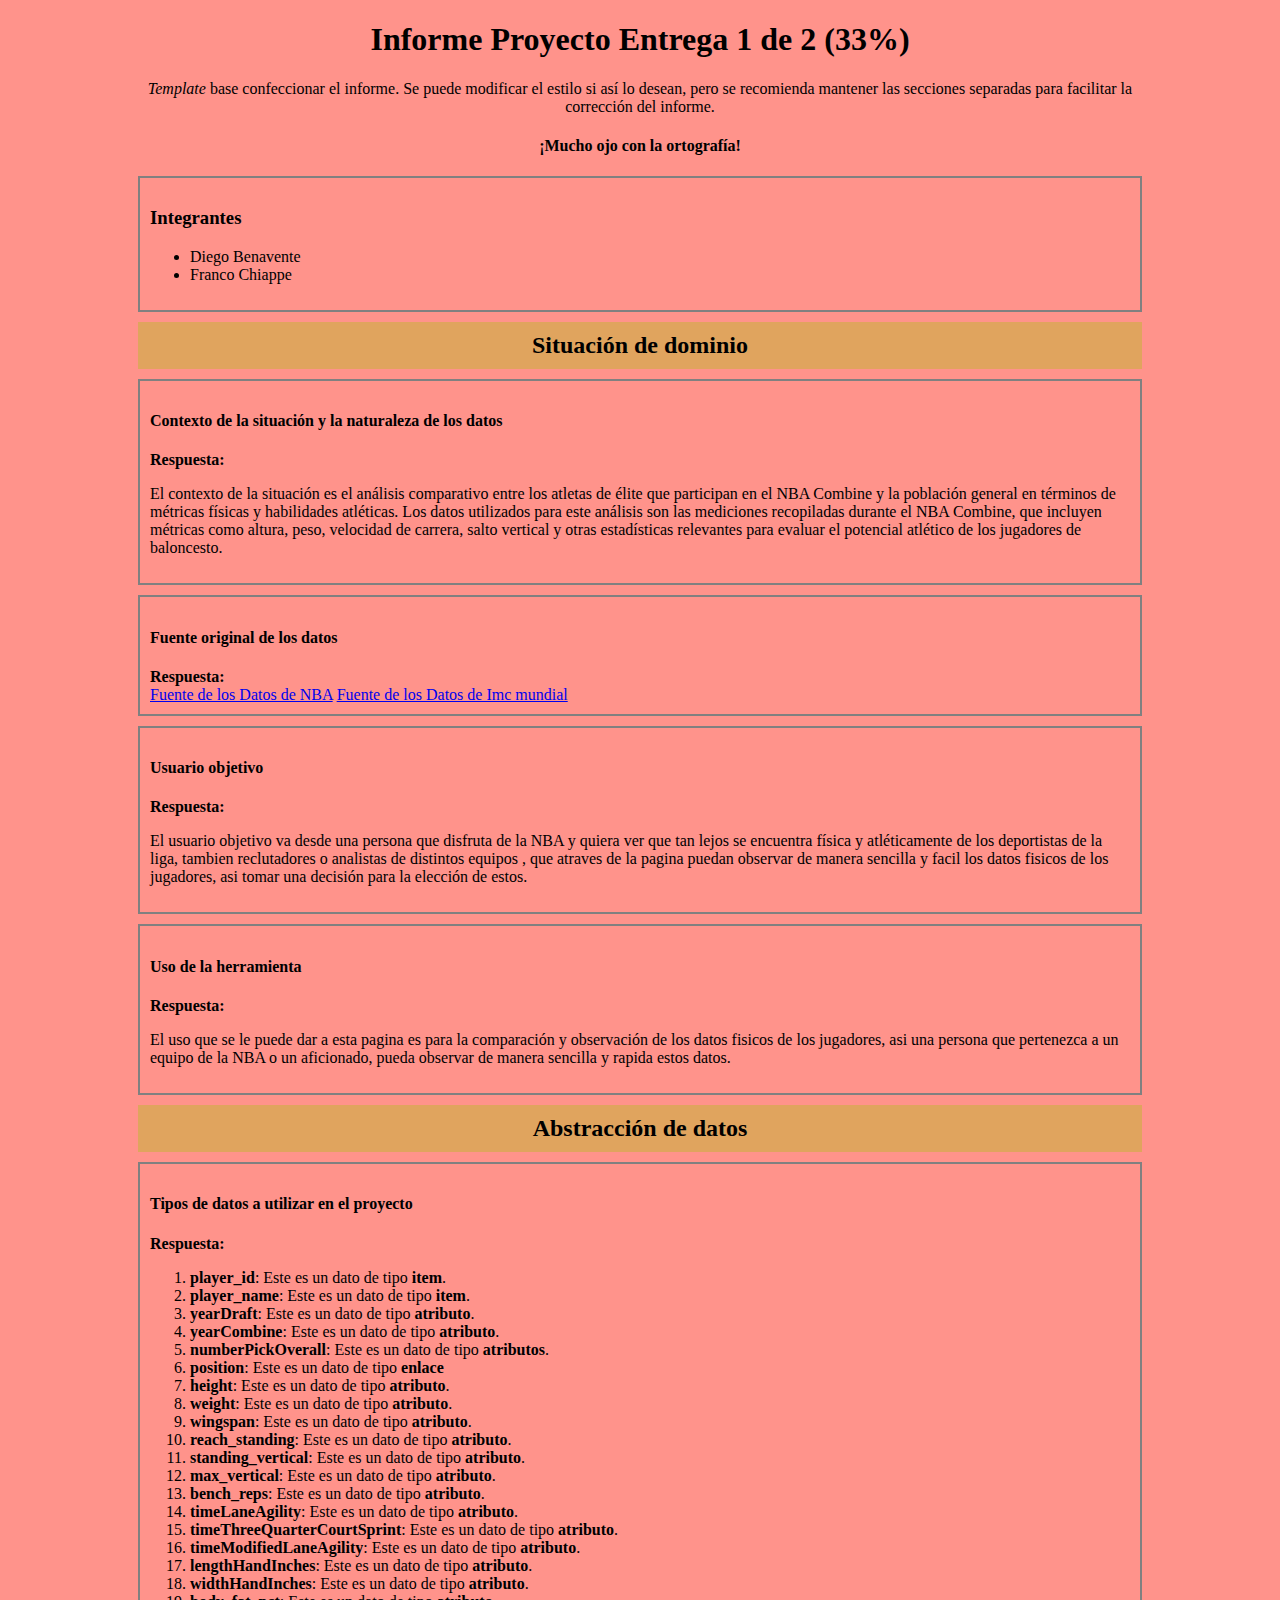
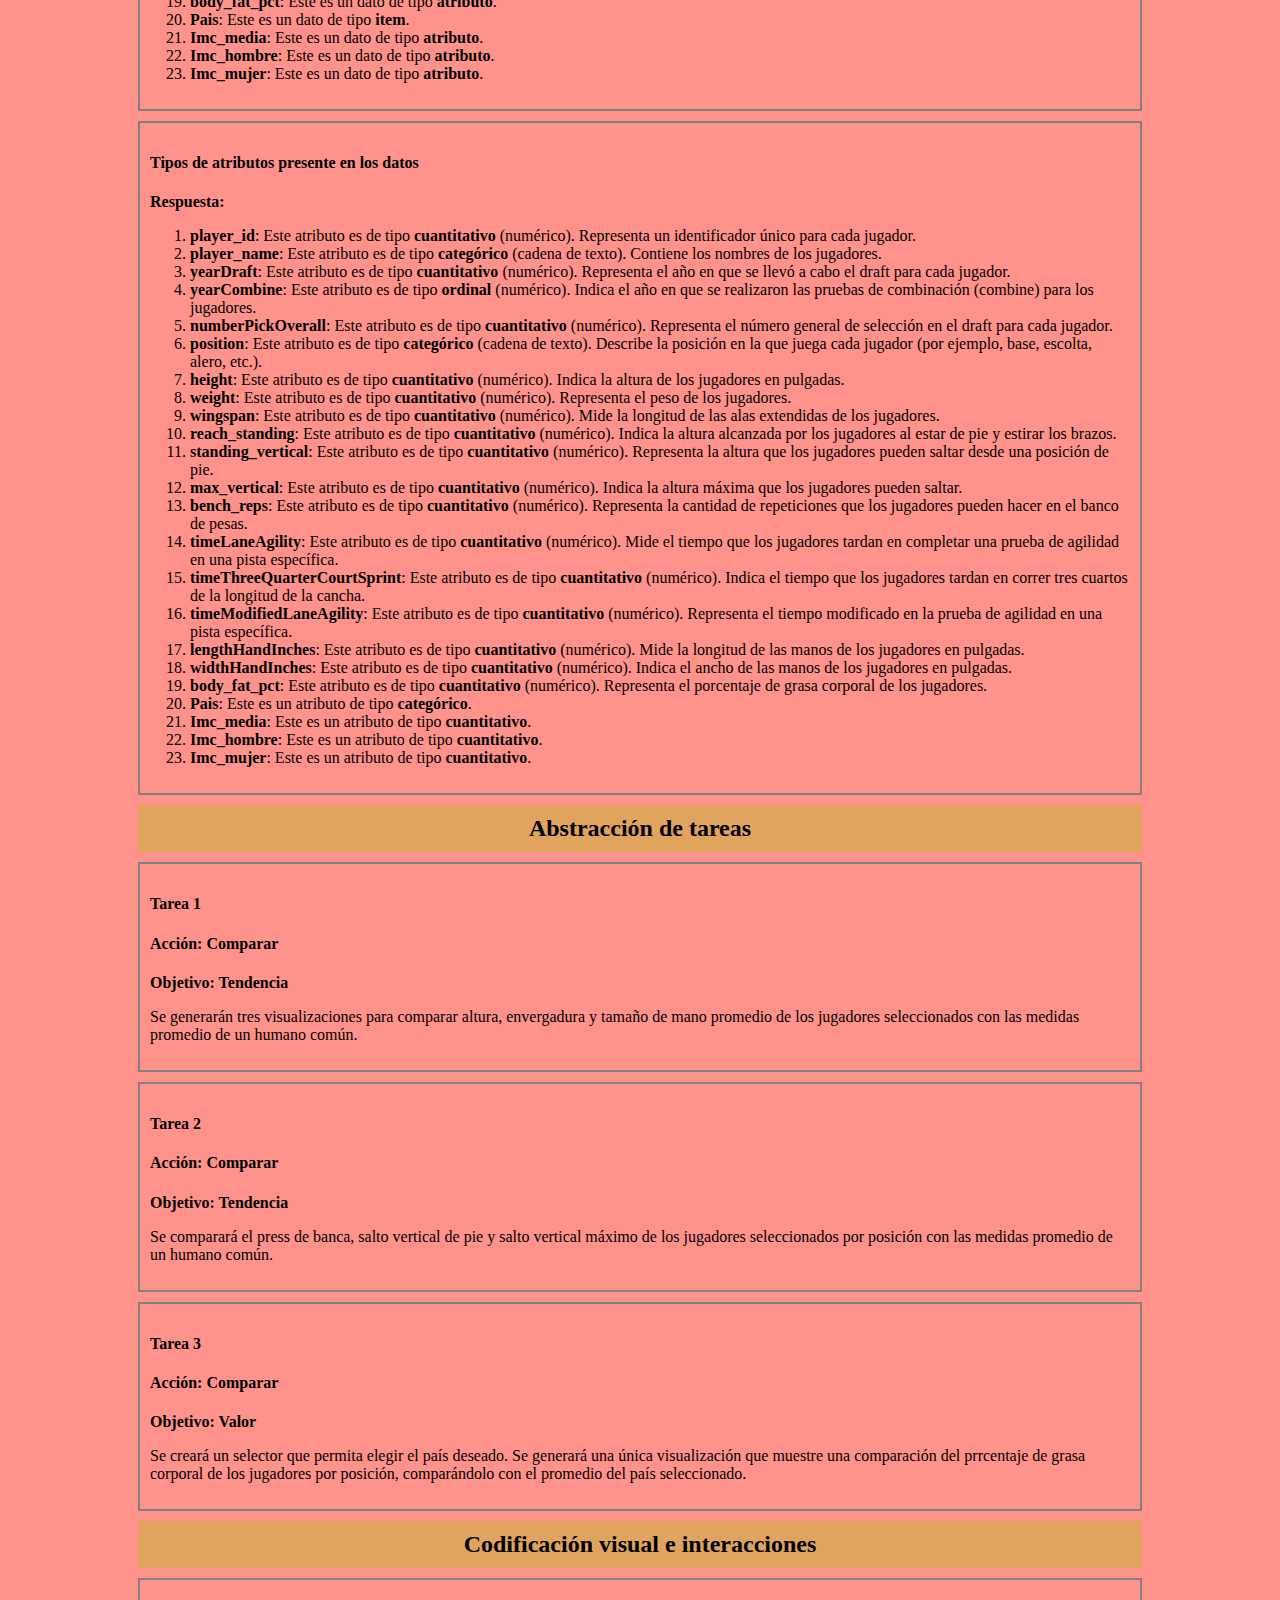
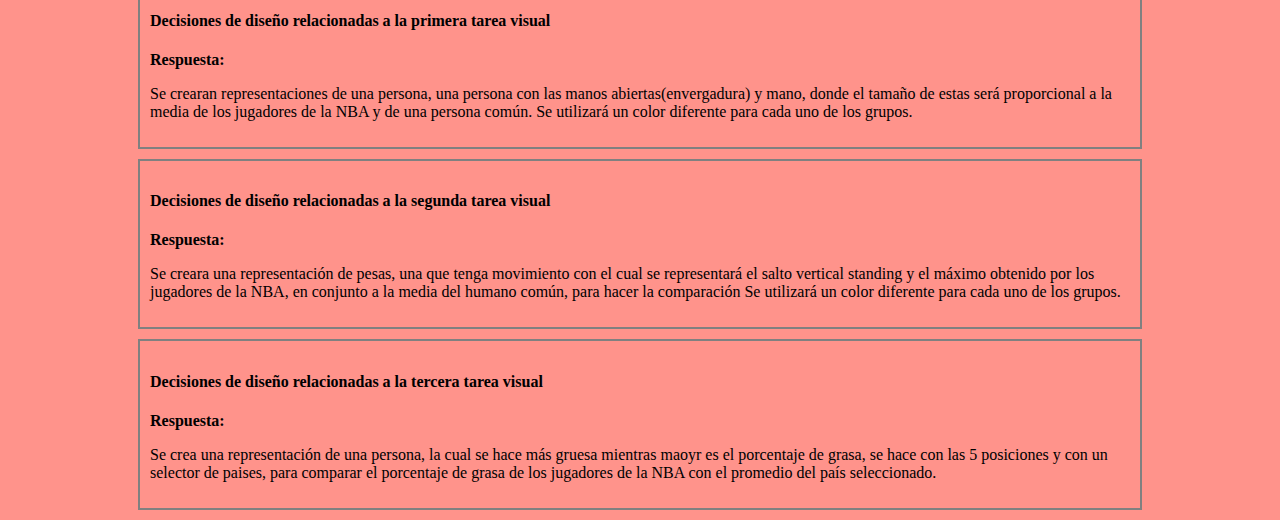
<file: index.html>
<!DOCTYPE html>
<html lang="en">

<head>
    <meta charset="UTF-8">
    <meta http-equiv="X-UA-Compatible" content="IE=edge">
    <meta name="viewport" content="width=device-width, initial-scale=1.0">
    <link rel="stylesheet" href="style.css">
    <title>Proyecto</title>
</head>

<body>
    <div class="container">
        <h1>Informe Proyecto Entrega 1 de 2 (33%)</h1>
        <p><i>Template</i> base confeccionar el informe. Se puede
            modificar el estilo si así lo desean, pero se recomienda
            mantener las secciones separadas para facilitar la corrección del informe.</p>
        <h4>¡Mucho ojo con la ortografía!</h4>

        <div class="response">
            <h3>Integrantes</h2>
                <ul>
                    <li>Diego Benavente</li>
                    <li>Franco Chiappe</li>
                </ul>
        </div>

        <div class="case">
            <h2>Situación de dominio</h2>
            <div class="response">
                <h4>Contexto de la situación y la naturaleza de los datos</h4>
                <h4>Respuesta:</h4>
                <!-- Puedes agregar los P que sean necesarios -->
                <p>El contexto de la situación es el análisis comparativo entre
                    los atletas de élite que participan en el NBA Combine y la población general
                    en términos de métricas físicas y habilidades atléticas. Los datos utilizados
                    para este análisis son las mediciones recopiladas durante el NBA Combine,
                    que incluyen métricas como altura, peso, velocidad de carrera, salto vertical y otras
                    estadísticas relevantes para evaluar el potencial atlético de los jugadores de baloncesto.</p>
            </div>
            <div class="response">
                <h4>Fuente original de los datos</h4>
                <h4>Respuesta:</h4>
                <!-- Puedes agregar los P que sean necesarios -->
                <a href="https://www.kaggle.com/datasets/edwinstanzah/draft-combine/data?select=draft_combine_train.csv">Fuente de los Datos de NBA</a>
                <a href="https://es.wikipedia.org/wiki/Anexo:%C3%8Dndice_de_masa_corporal_de_la_poblaci%C3%B3n_por_pa%C3%ADs">Fuente de los Datos de Imc mundial</a>

            </div>
            <div class="response">
                <h4>Usuario objetivo</h4>
                <h4>Respuesta:</h4>
                <!-- Puedes agregar los P que sean necesarios -->
                <p>El usuario objetivo va desde una persona que disfruta de la NBA y quiera ver que tan lejos se encuentra 
                    física y atléticamente de los deportistas de la liga, tambien reclutadores o analistas de distintos equipos
                    , que atraves de la pagina puedan observar de manera sencilla y facil los datos fisicos de los jugadores, 
                    asi tomar una decisión para la elección de estos.</p>
            </div>
            <div class="response">
                <h4>Uso de la herramienta</h4>
                <h4>Respuesta:</h4>
                <!-- Puedes agregar los P que sean necesarios -->
                <p>El uso que se le puede dar a esta pagina es para la comparación y observación de los datos fisicos de los jugadores, 
                    asi una persona que pertenezca a un equipo de la NBA o un aficionado, pueda observar de manera sencilla y rapida estos datos.</p>
            </div>

        </div>

        <div class="case">
            <h2>Abstracción de datos</h2>
            <div class="response">
                <h4>Tipos de datos a utilizar en el proyecto</h4>
                <h4>Respuesta:</h4>
                <!-- Puedes agregar los P que sean necesarios -->
                <ol>
                    <li><strong>player_id</strong>: Este es un dato de tipo  <strong>item</strong>.</li>
                    <li><strong>player_name</strong>: Este es un dato de tipo  <strong>item</strong>.</li>
                    <li><strong>yearDraft</strong>: Este es un dato de tipo <strong>atributo</strong>.</li>
                    <li><strong>yearCombine</strong>: Este es un dato de tipo <strong>atributo</strong>.</li>
                    <li><strong>numberPickOverall</strong>: Este es un dato de tipo <strong>atributos</strong>.</li></li>
                    <li><strong>position</strong>: Este es un dato de tipo <strong>enlace</strong> </li>
                    <li><strong>height</strong>: Este es un dato de tipo <strong>atributo</strong>.</li>
                    <li><strong>weight</strong>: Este es un dato de tipo <strong>atributo</strong>.</li>
                    <li><strong>wingspan</strong>: Este es un dato de tipo <strong>atributo</strong>.</li>
                    <li><strong>reach_standing</strong>: Este es un dato de tipo <strong>atributo</strong>.</li>
                    <li><strong>standing_vertical</strong>: Este es un dato de tipo <strong>atributo</strong>.</li>
                    <li><strong>max_vertical</strong>: Este es un dato de tipo <strong>atributo</strong>.</li>
                    <li><strong>bench_reps</strong>: Este es un dato de tipo <strong>atributo</strong>.</li>
                    <li><strong>timeLaneAgility</strong>: Este es un dato de tipo <strong>atributo</strong>.</li>
                    <li><strong>timeThreeQuarterCourtSprint</strong>: Este es un dato de tipo <strong>atributo</strong>.</li>
                    <li><strong>timeModifiedLaneAgility</strong>: Este es un dato de tipo <strong>atributo</strong>.</li>
                    <li><strong>lengthHandInches</strong>: Este es un dato de tipo <strong>atributo</strong>.</li>
                    <li><strong>widthHandInches</strong>: Este es un dato de tipo <strong>atributo</strong>.</li>
                    <li><strong>body_fat_pct</strong>: Este es un dato de tipo <strong>atributo</strong>.</li>
                    <li><strong>Pais</strong>: Este es un dato de tipo <strong>item</strong>.</li>
                    <li><strong>Imc_media</strong>: Este es un dato de tipo <strong>atributo</strong>.</li>
                    <li><strong>Imc_hombre</strong>: Este es un dato de tipo <strong>atributo</strong>.</li>
                    <li><strong>Imc_mujer</strong>: Este es un dato de tipo <strong>atributo</strong>.</li>

            </div>
            </div>
            <div class="response">
                <h4>Tipos de atributos presente en los datos</h4>
                <h4>Respuesta:</h4>
                <!-- Puedes agregar los P que sean necesarios -->

                <ol>
                    <li><strong>player_id</strong>: Este atributo es de tipo <strong>cuantitativo</strong> (numérico). Representa un identificador único para cada jugador.</li>
                    <li><strong>player_name</strong>: Este atributo es de tipo <strong>categórico</strong> (cadena de texto). Contiene los nombres de los jugadores.</li>
                    <li><strong>yearDraft</strong>: Este atributo es de tipo <strong>cuantitativo</strong> (numérico). Representa el año en que se llevó a cabo el draft para cada jugador.</li>
                    <li><strong>yearCombine</strong>: Este atributo es de tipo <strong>ordinal</strong> (numérico). Indica el año en que se realizaron las pruebas de combinación (combine) para los jugadores.</li>
                    <li><strong>numberPickOverall</strong>: Este atributo es de tipo <strong>cuantitativo</strong> (numérico). Representa el número general de selección en el draft para cada jugador.</li>
                    <li><strong>position</strong>: Este atributo es de tipo <strong>categórico</strong> (cadena de texto). Describe la posición en la que juega cada jugador (por ejemplo, base, escolta, alero, etc.).</li>
                    <li><strong>height</strong>: Este atributo es de tipo <strong>cuantitativo</strong> (numérico). Indica la altura de los jugadores en pulgadas.</li>
                    <li><strong>weight</strong>: Este atributo es de tipo <strong>cuantitativo</strong> (numérico). Representa el peso de los jugadores.</li>
                    <li><strong>wingspan</strong>: Este atributo es de tipo <strong>cuantitativo</strong> (numérico). Mide la longitud de las alas extendidas de los jugadores.</li>
                    <li><strong>reach_standing</strong>: Este atributo es de tipo <strong>cuantitativo</strong> (numérico). Indica la altura alcanzada por los jugadores al estar de pie y estirar los brazos.</li>
                    <li><strong>standing_vertical</strong>: Este atributo es de tipo <strong>cuantitativo</strong> (numérico). Representa la altura que los jugadores pueden saltar desde una posición de pie.</li>
                    <li><strong>max_vertical</strong>: Este atributo es de tipo <strong>cuantitativo</strong> (numérico). Indica la altura máxima que los jugadores pueden saltar.</li>
                    <li><strong>bench_reps</strong>: Este atributo es de tipo <strong>cuantitativo</strong> (numérico). Representa la cantidad de repeticiones que los jugadores pueden hacer en el banco de pesas.</li>
                    <li><strong>timeLaneAgility</strong>: Este atributo es de tipo <strong>cuantitativo</strong> (numérico). Mide el tiempo que los jugadores tardan en completar una prueba de agilidad en una pista específica.</li>
                    <li><strong>timeThreeQuarterCourtSprint</strong>: Este atributo es de tipo <strong>cuantitativo</strong> (numérico). Indica el tiempo que los jugadores tardan en correr tres cuartos de la longitud de la cancha.</li>
                    <li><strong>timeModifiedLaneAgility</strong>: Este atributo es de tipo <strong>cuantitativo</strong> (numérico). Representa el tiempo modificado en la prueba de agilidad en una pista específica.</li>
                    <li><strong>lengthHandInches</strong>: Este atributo es de tipo <strong>cuantitativo</strong> (numérico). Mide la longitud de las manos de los jugadores en pulgadas.</li>
                    <li><strong>widthHandInches</strong>: Este atributo es de tipo <strong>cuantitativo</strong> (numérico). Indica el ancho de las manos de los jugadores en pulgadas.</li>
                    <li><strong>body_fat_pct</strong>: Este atributo es de tipo <strong>cuantitativo</strong> (numérico). Representa el porcentaje de grasa corporal de los jugadores.</li</p>
                    <li><strong>Pais</strong>: Este es un atributo de tipo <strong>categórico</strong>.</li>
                    <li><strong>Imc_media</strong>: Este es un atributo de tipo <strong>cuantitativo</strong>.</li>
                    <li><strong>Imc_hombre</strong>: Este es un atributo de tipo <strong>cuantitativo</strong>.</li>
                    <li><strong>Imc_mujer</strong>: Este es un atributo de tipo <strong>cuantitativo</strong>.</li>
            </div>
        </div>

        <div class="case">
            <h2>Abstracción de tareas</h2>
            <div class="response">
                <h4>Tarea 1</h4>
                <h4>Acción: Comparar</h4>
                <h4>Objetivo: Tendencia</h4>
                <!-- Puedes agregar los P que sean necesarios -->
                <p>Se generarán tres visualizaciones para comparar altura, envergadura y tamaño de mano
                    promedio de los jugadores seleccionados con las medidas promedio de un humano común.
                </p>
            </div>
            <div class="response">
                <h4>Tarea 2</h4>
                <h4>Acción: Comparar</h4>
                <h4>Objetivo: Tendencia</h4>
                <!-- Puedes agregar los P que sean necesarios -->
                <p>Se comparará el press de banca, salto vertical de pie y salto vertical
                    máximo de los jugadores seleccionados por posición con las medidas promedio de un humano común.
                </p>
            </div>
            <div class="response">
                <h4>Tarea 3</h4>
                <h4>Acción: Comparar</h4>
                <h4>Objetivo: Valor</h4>
                <!-- Puedes agregar los P que sean necesarios -->
                <p>Se creará un selector que permita elegir el país deseado. Se generará una única visualización que muestre
                    una comparación del prrcentaje de grasa corporal de los jugadores por posición, comparándolo con el promedio del país seleccionado.
                </p>
            </div>
        </div>

        <div class="case">
            <h2>Codificación visual e interacciones</h2>
            <div class="response">
                <h4>Decisiones de diseño relacionadas a la primera tarea visual</h4>
                <h4>Respuesta:</h4>
                <!-- Puedes agregar los P que sean necesarios -->
                <p>Se crearan representaciones de una persona, una persona con las manos abiertas(envergadura) y mano, donde el tamaño de estas será proporcional
                    a la media de los jugadores de la NBA y de una persona común. Se utilizará un color diferente para cada uno de los grupos.
                </p>
            </div>
            <div class="response">
                <h4>Decisiones de diseño relacionadas a la segunda tarea visual</h4>
                <h4>Respuesta:</h4>
                <!-- Puedes agregar los P que sean necesarios -->
                <p>Se creara una representación de pesas, una que tenga movimiento con el cual se representará el salto vertical standing y el máximo obtenido
                    por los jugadores de la NBA, en conjunto a la media del humano común, para hacer la comparación Se utilizará un color diferente para cada uno de los grupos.
                </p>
            </div>
            <div class="response">
                <h4>Decisiones de diseño relacionadas a la tercera tarea visual</h4>
                <h4>Respuesta:</h4>
                <!-- Puedes agregar los P que sean necesarios -->
                <p>Se crea una representación de una persona, la cual se hace más gruesa mientras maoyr es el porcentaje de grasa, se hace con las 5 posiciones y con un 
                    selector de paises, para comparar el porcentaje de grasa de los jugadores de la NBA con el promedio del país seleccionado.
                </p>
            </div>

        </div>

</body>

</html>
</file>
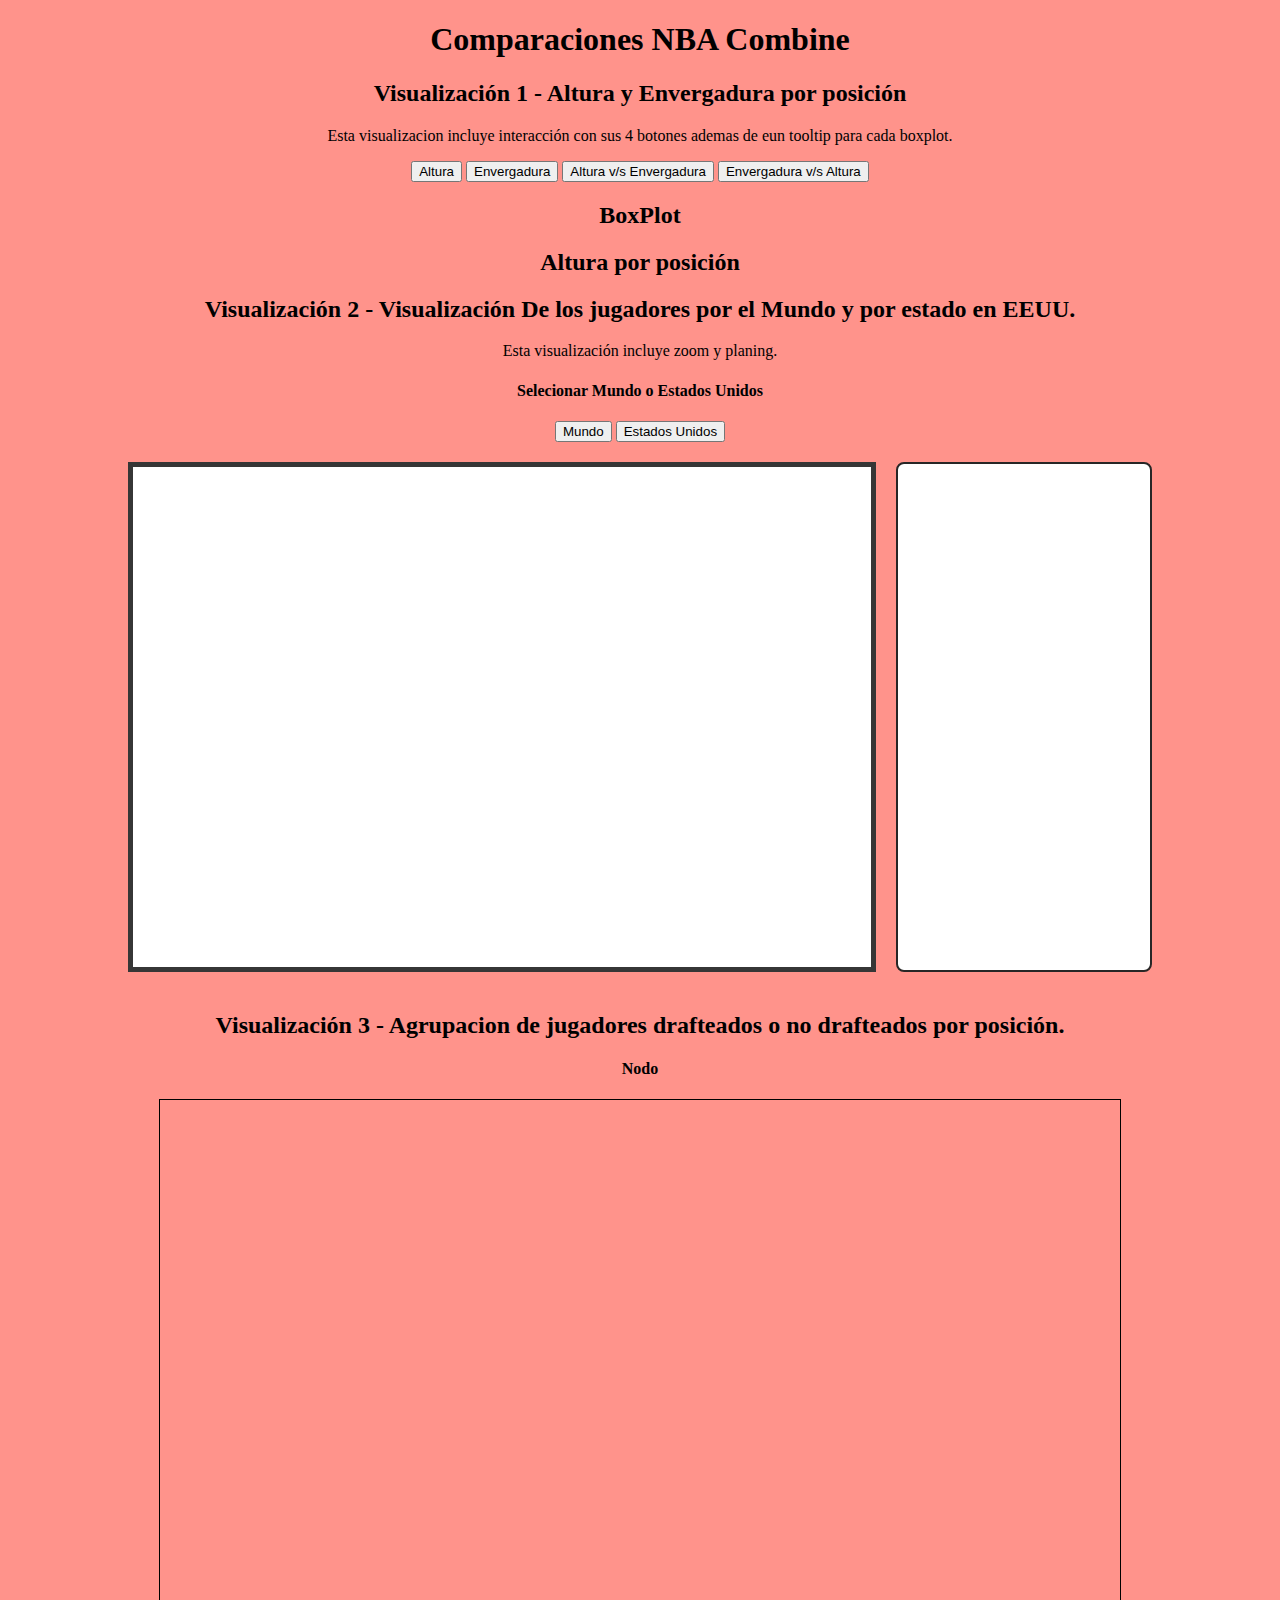
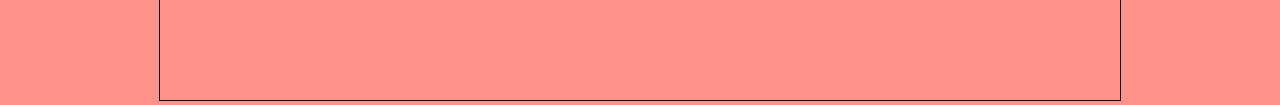
<file: Fvis.html>
<!DOCTYPE html>
<html lang="en">

<head>
    <meta charset="UTF-8">
    <meta http-equiv="X-UA-Compatible" content="IE=edge">
    <meta name="viewport" content="width=device-width, initial-scale=1.0">
    <link rel="stylesheet" href="style.css">
    <script src="https://d3js.org/d3.v7.js"></script>
    <script src="box_plot.js"></script>
    <script src="mapas.js"></script>
    <script src=nodo.js ></script>

    <title>NBA Combine</title>
</head>

<body>
    <div class="container">
        <h1>Comparaciones NBA Combine</h1>
        <h2 id="Title">Visualización 1 - Altura y Envergadura por posición</h2>
        <p>Esta visualizacion incluye interacción con sus 4 botones ademas de eun tooltip para cada boxplot.</p>
        <div id="buttons-container">
            <button id="alturaButton">Altura</button>
            <button id="wingspanButton">Envergadura</button>
            <button id="AlturavsEnvergadura">Altura v/s Envergadura</button>
            <button id="EnvergaduravsAltura">Envergadura v/s Altura</button>
        </div>
        <h2 id="BoxPlot">BoxPlot</h2>
        <h2 id="visTitle">Altura por posición</h2>
        <div id="vis-1">
        </div>
        </div>

        <script>
        document.addEventListener('DOMContentLoaded', function () {
            const alturaButton = document.getElementById('alturaButton');
            const wingspanButton = document.getElementById('wingspanButton');
            const AlturavsEnvergaduraButton = document.getElementById('AlturavsEnvergadura');
            const EnvergaduravsAlturaButton = document.getElementById('EnvergaduravsAltura');
            const visTitle = document.getElementById('visTitle');

            alturaButton.addEventListener('click', function () {
            visTitle.textContent = 'Altura por posición';
            });

            wingspanButton.addEventListener('click', function () {
            visTitle.textContent = 'Envergadura por posición';
            });

            AlturavsEnvergaduraButton.addEventListener('click', function () {
            visTitle.textContent = 'Altura v/s Envergadura por posición';
            });

            EnvergaduravsAlturaButton.addEventListener('click', function () {
            visTitle.textContent = 'Envergadura v/s Altura por posición';
            });
        });
        </script>
        </div>

        <div class="divLine"></div>
        <h2>Visualización 2 - Visualización De los jugadores por el Mundo y por estado en EEUU.</h2>
        <p>Esta visualización incluye zoom y planing.</p>
        <div>
            <h4>Selecionar Mundo o Estados Unidos</h4>
            <button id="Mundo">Mundo</button>
            <button id="EstadosUnidos">Estados Unidos</button> 
            
        </div>
        <div id="vis-2">
            <!-- Aquí se mostrará la visualización -->
            <div id="container">
                <div id="map-container"></div>
                <div id="legend-content"></div>
            </div>
            
        <script>vis2()</script>

        <div></div>
        <h2>Visualización 3 - Agrupacion de jugadores drafteados o no drafteados por posición.</h2>
        <div>
            <h4>Nodo</h4> 
        </div>

        <svg id="myChart" width="960" height="600"></svg>
        <script>createCirclePacking("draft_combine_train.csv", "#myChart")</script>

    <div class="divLine"></div>
    <script src="main.js"></script>
</body>

</html>
</file>
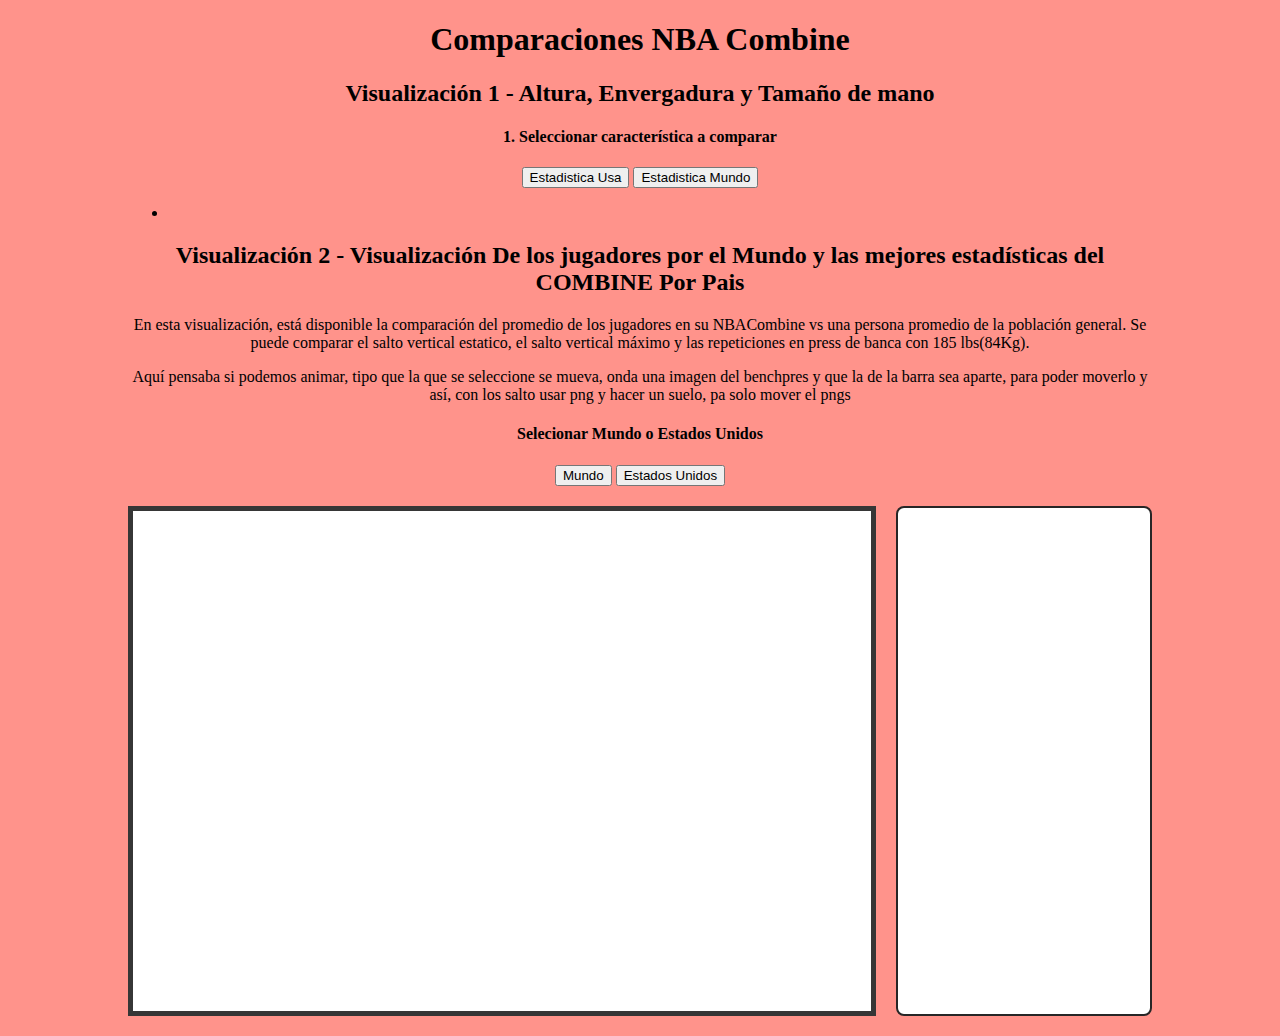
<file: mapas.html>
<!DOCTYPE html>
<html lang="en">

<head>
    <meta charset="UTF-8">
    <meta http-equiv="X-UA-Compatible" content="IE=edge">
    <meta name="viewport" content="width=device-width, initial-scale=1.0">
    <link rel="stylesheet" href="style.css">
    <script src="https://d3js.org/d3.v7.js"></script>
    <script src="box_plot.js"></script>
    <script src="mapas.js"></script>
    <title>NBA Combine</title>
</head>

<body>
    <div class="container">
        <h1>Comparaciones NBA Combine</h1>
        <h2>Visualización 1 - Altura, Envergadura y Tamaño de mano</h2>
        <div>
            <h4>1. Seleccionar característica a comparar</h4>
            <button id="Estadistica Usa">Estadistica Usa</button>
            <button id="Estadistica Mundo">Estadistica Mundo</button>
            
        </div>
        <ul id="legend" class="legend textStart">
            <li id="legend-content-1">
            </li>
        </ul>
        <div id="vis-1">
        </div>
        <script>vis1()</script>
    </div>

    </div>
        <div class="divLine"></div>
        <h2>Visualización 2 - Visualización De los jugadores por el Mundo y las mejores estadísticas del COMBINE Por Pais</h2>
        <p>En esta visualización, está disponible la comparación del promedio de los jugadores en su NBACombine
            vs una persona promedio de la población general. Se puede comparar el salto vertical estatico, el salto
            vertical máximo y las repeticiones en press de banca con 185 lbs(84Kg).</p>

        <p> Aquí pensaba si podemos animar, tipo que la que se seleccione se mueva, onda una imagen del benchpres 
            y que la de la barra sea aparte, para poder moverlo y así, con los salto usar png y hacer un suelo, pa solo mover el pngs
        </p>
        <div>
            <h4>Selecionar Mundo o Estados Unidos</h4>
            <button id="Mundo">Mundo</button>
            <button id="EstadosUnidos">Estados Unidos</button> 
            
        </div>
        <div id="vis-2">
            <!-- Aquí se mostrará la visualización -->
            <div id="container">
                <div id="map-container"></div>
                <div id="legend-content"></div>
            </div>
            
        </div>
        <script>vis1()</script>
    </div>

    
</body>

</html>
</file>
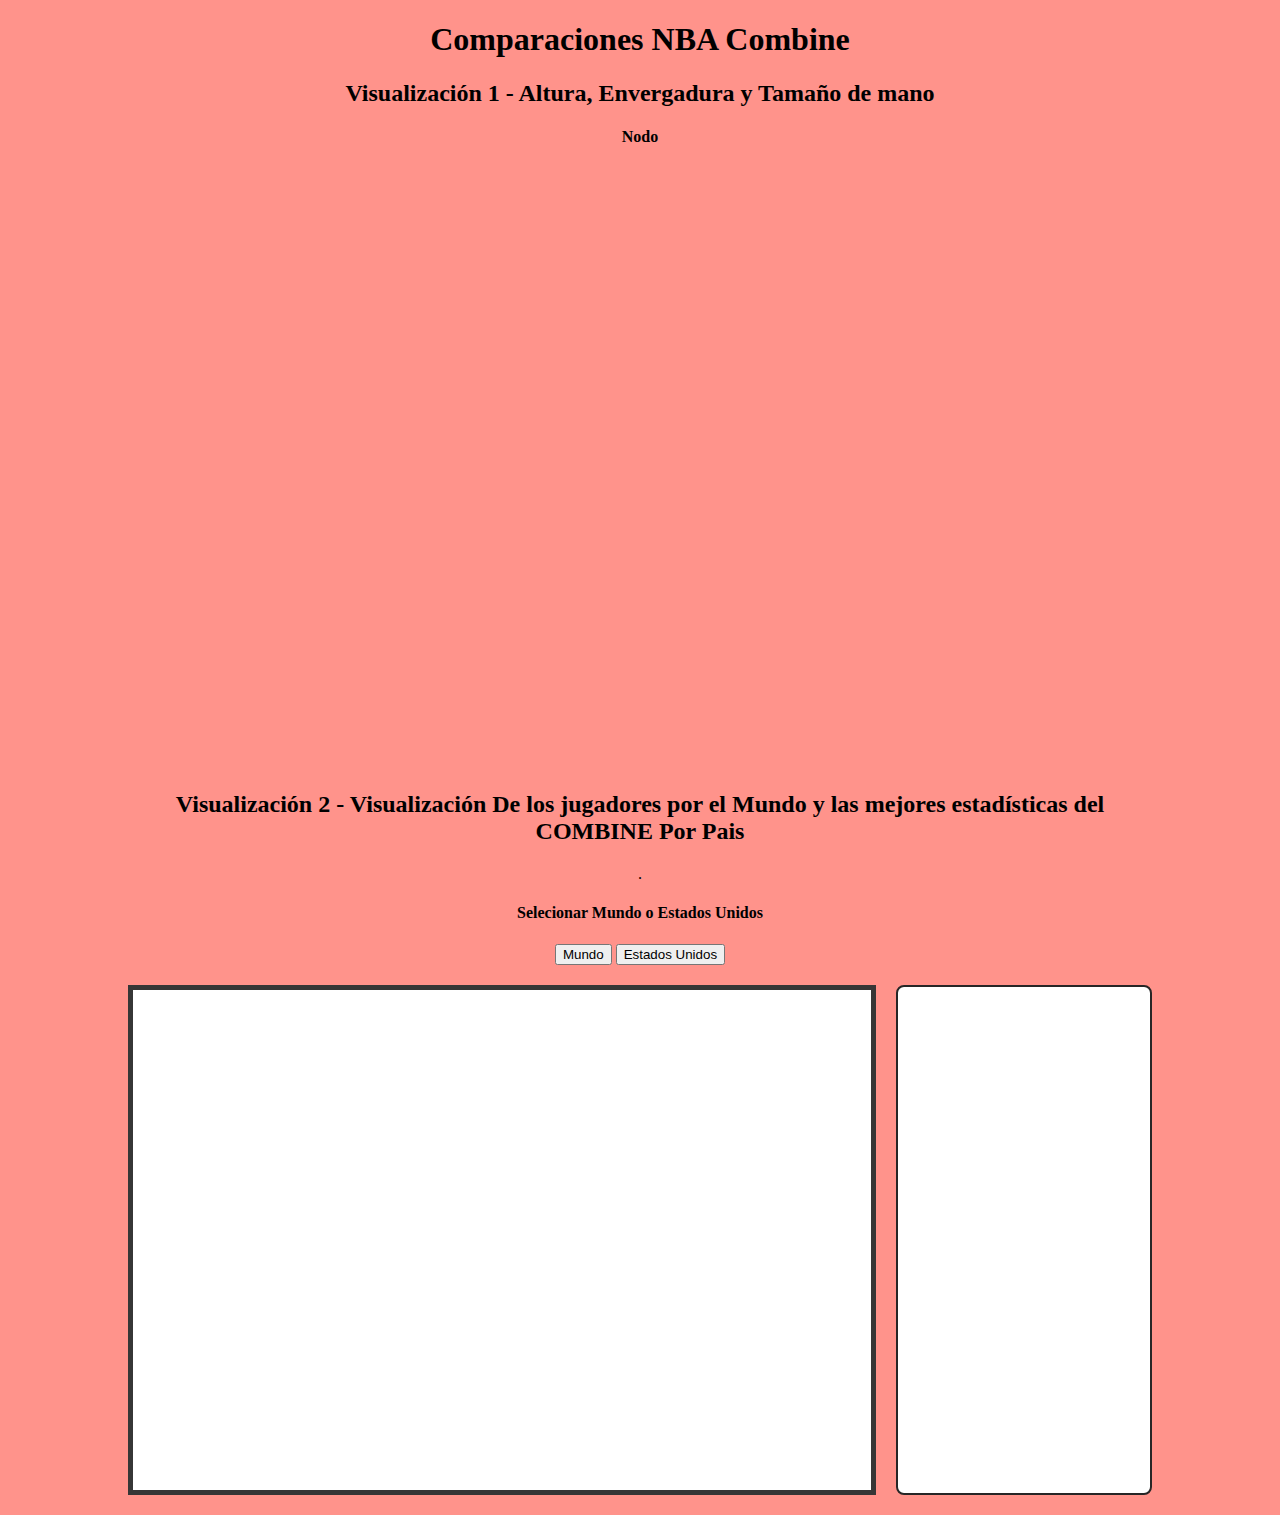
<file: mapas_nodo.html>
<!DOCTYPE html>
<html lang="en">

<head>
    <meta charset="UTF-8">
    <meta http-equiv="X-UA-Compatible" content="IE=edge">
    <meta name="viewport" content="width=device-width, initial-scale=1.0">
    <link rel="stylesheet" href="style.css">
    <script src="https://d3js.org/d3.v7.js"></script>
    <script src="box_plot.js"></script>
    <script src="mapas.js"></script>
    <title>NBA Combine</title>
</head>

<body>
    <div class="container">
        <h1>Comparaciones NBA Combine</h1>
        <h2>Visualización 1 - Altura, Envergadura y Tamaño de mano</h2>
        <div>
            <h4>Nodo</h4>
            
        </div>

        <svg id="#myChart" width="960" height="600"></svg>
        
        
    </div>

    </div>
        <div class="divLine"></div>
        <h2>Visualización 2 - Visualización De los jugadores por el Mundo y las mejores estadísticas del COMBINE Por Pais</h2>
        <p>.</p>

        <p> 
        </p>
        <div>
            <h4>Selecionar Mundo o Estados Unidos</h4>
            <button id="Mundo">Mundo</button>
            <button id="EstadosUnidos">Estados Unidos</button> 
            
        </div>
        <div id="vis-2">
            <!-- Aquí se mostrará la visualización -->
            <div id="container">
                <div id="map-container"></div>
                <div id="legend-content"></div>
            </div>
            
        </div>
        <script>vis1()</script>
    </div>

    
</body>

</html>
</file>
<file: style.css>
body {
    margin: 0 auto;
    /* Puedes cambiar el color de fondo (background-color) si lo deseas */
    background-color: rgb(255, 147, 139);
    max-width: 80%;
    min-width: 500px;
    text-align: center;
}

.case h2 {
    /* Puedes cambiar el color de fondo (background-color) si lo deseas */
    background-color: #e0a45e;
    padding: 10px;
    margin: 10px;
}

.response {
    text-align: start;
    border: solid gray 2px;
    padding: 10px;
    margin: 10px;
}

.response h5 {
    margin: 0px;
    color: rgb(57, 57, 57);
}

.response h4 {
    margin-bottom: 0px;
}

.img {
    max-width: 800px;
    display: inline-flex;
    justify-content: center;
    margin: 10px;
}

img{
    width: 100%;
    height: auto;
}

.hint{
    opacity: 0.7;
    background-color: rgb(242, 241, 188);
    color: rgb(28, 41, 146);
    border: 1px solid;
    padding: 5px;
    font-weight: bolder;
}
#map-container {
    width: 100%; /* Ancho completo del contenedor padre */
    height: 500px; 
    border: 5px solid #363636; /* Borde gris claro de 2px */
    background-color: white; /* Fondo blanco */
    margin: 20px auto; /* Centrar el contenedor con márgenes automáticos */
    margin-right: 20px;
}
#legend-content { /* Estilos para el legend-content */
    width: 30%;; /* Ancho fijo para el contenedor */
    margin: 20px auto; /* Centrar el contenedor con márgenes automáticos */
    padding: 15px; /* Espacio interno */
    border: 2px solid #272626; /* Borde gris claro de 2px */
    background-color: white; /* Fondo blanco */
    border-radius: 8px; /* Bordes redondeados */
}
#container {
    display: flex; /* Habilita Flexbox */
    flex-direction: row; /* Coloca los elementos en fila (horizontalmente) */
}


.button {
    background-color: #007bff; /* Color de fondo azul */
    color: white;
    padding: 10px 15px;
    border: none;
    border-radius: 5px;
    cursor: pointer;
    margin: 0 5px; /* Espacio entre botones */
}

.controls button:hover {
    background-color: #0056b3; /* Color más oscuro al pasar el ratón */
}
#myChart {
    border: 1px solid black;
  }
</file>
